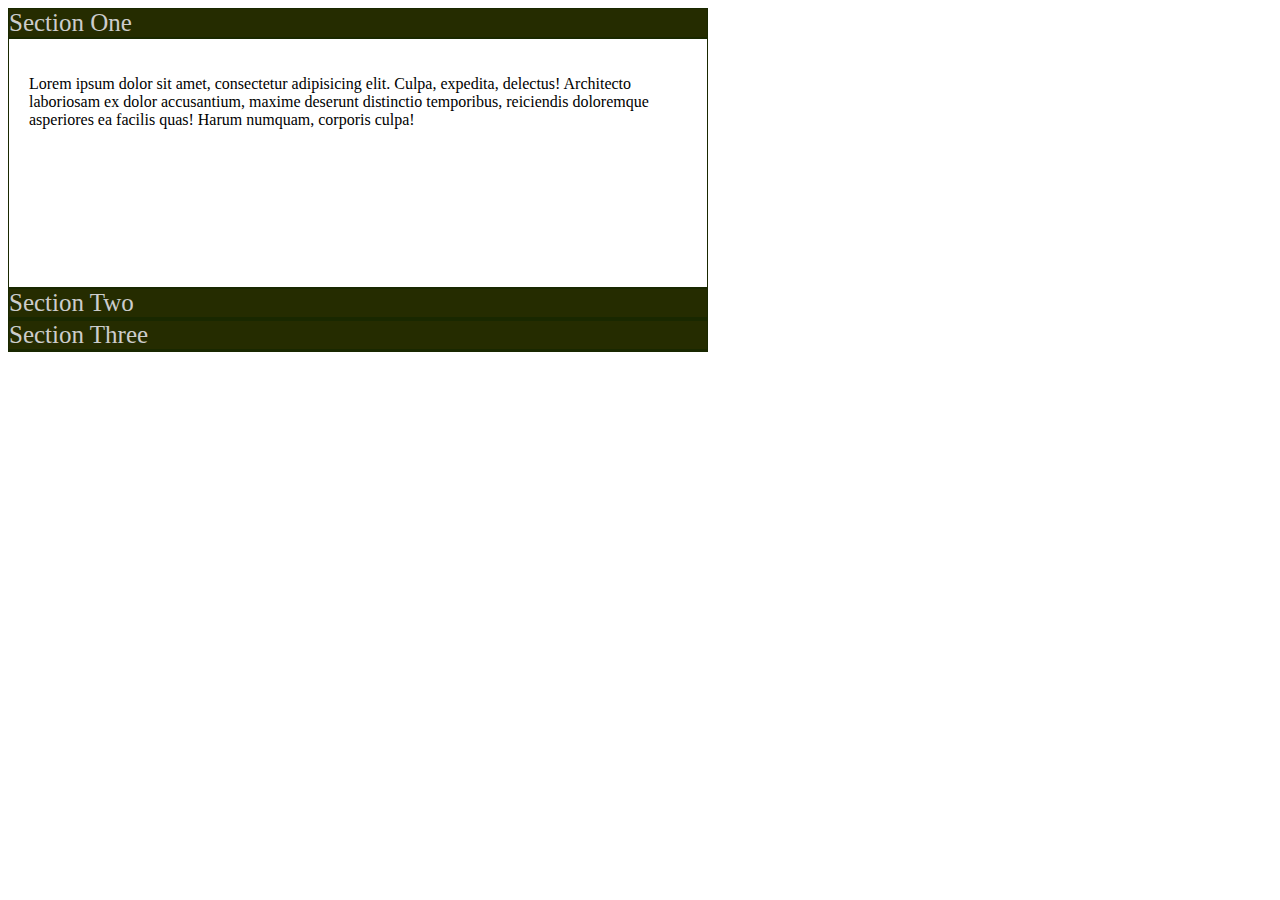
<file: index.html>
<!DOCTYPE html>
<html lang="en">
<head>
	<meta charset="UTF-8">
	<title>Let's Accordion!</title>
	<link rel="stylesheet" href="styles.css" />
</head>
<body>
	<div id="container">
		<div class="topper">
			<a href="#">Section One</a>
		</div>
		<div class="text" id="para1">
			<p>Lorem ipsum dolor sit amet, consectetur adipisicing elit. Culpa, expedita, delectus! Architecto laboriosam ex dolor accusantium, maxime deserunt distinctio temporibus, reiciendis doloremque asperiores ea facilis quas! Harum numquam, corporis culpa!</p>
		</div>

		<div class="topper">
			<a href="#">Section Two</a>
		</div>
		<div class="text" id="para2">
			<p>Lorem ipsum dolor sit amet, consectetur adipisicing elit. Maxime illum autem molestiae fuga deleniti corporis, quod, ut exercitationem, beatae iure tempora veniam aliquam consequatur suscipit porro assumenda! Sapiente, esse amet.</p>
			<p>Mollitia inventore id, iusto assumenda obcaecati quam iure voluptates incidunt! Soluta provident hic ducimus in earum tempora, nobis eligendi alias minus. Esse similique eveniet, eaque itaque, totam sapiente animi eum.</p>
		</div>

		<div class="topper">
			<a href="#">Section Three</a>
		</div>
		<div class="text" id="para3">
			<p>Lorem ipsum dolor sit amet, consectetur adipisicing elit. Ut dolores voluptatum sequi cum corrupti commodi iste illo maiores, ducimus obcaecati nobis iure. Rem nihil assumenda sapiente illo natus nobis amet!</p>
			<p>Animi eius tenetur mollitia maiores veritatis sed aliquam aperiam sint repellat rerum. Molestias eos iste inventore ipsa maiores. Fuga dignissimos sapiente amet, ratione ullam maxime, est odit nostrum a iste.</p>
			<p>Sunt quaerat eius eveniet, voluptas nesciunt hic inventore beatae quae nemo, consectetur, dicta, ut illum nobis cupiditate quibusdam praesentium. Laborum, nobis cum itaque non aliquam odio voluptas ratione libero eum!</p>
		</div>
	</div>
	<script src="https://code.jquery.com/jquery-3.3.1.min.js"
  integrity="sha256-FgpCb/KJQlLNfOu91ta32o/NMZxltwRo8QtmkMRdAu8="
  crossorigin="anonymous"></script>
	<script src="main.js"></script>
</body>
</html>
</file>
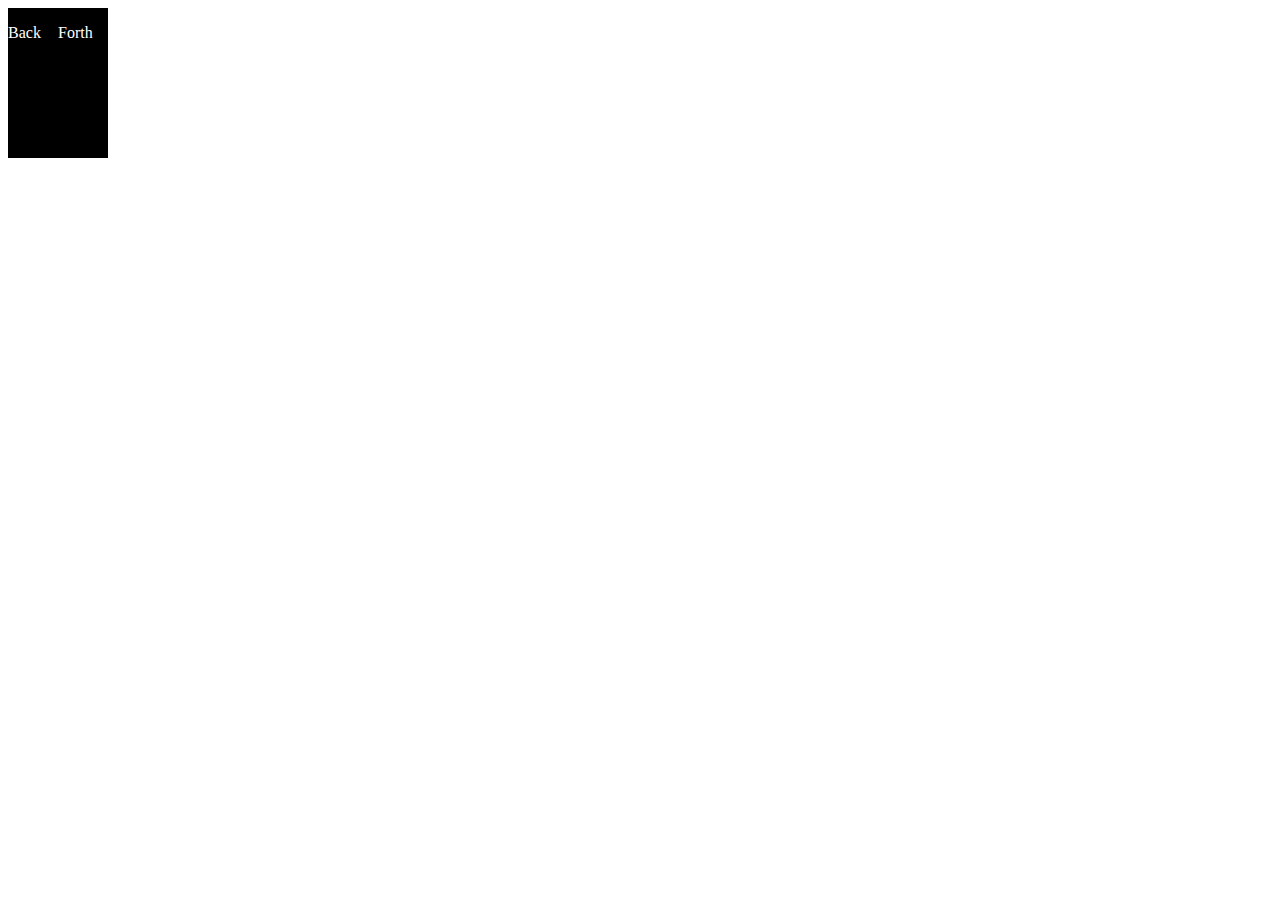
<file: carousel-index.html>
<!DOCTYPE html>
<html lang="en">
<head>
	<meta charset="UTF-8">
	<title>Let's Carousel!</title>
	<link rel="stylesheet" href="carousel-styles.css" />
</head>
<body>
	<div class = "container">
		<div id="backBtn"><p>Back</p></div>
		<div id="imgGoesHere"></div>
		<div id="forwardBtn"><p>Forth</p></div>
	</div>
	<script
  src="https://code.jquery.com/jquery-3.3.1.min.js"
  integrity="sha256-FgpCb/KJQlLNfOu91ta32o/NMZxltwRo8QtmkMRdAu8="
  crossorigin="anonymous"></script>
  	<script src="carousel.js"></script>
	<script src="carousel-main.js"></script>
</body>
</html>
</file>
<file: styles.css>
html {box-sizing: border-box;}
*, *:before, *:after {box-sizing: inherit;}

#container {
	display: flex;
	flex-direction: column;
}

.topper {
	background: rgb(37,44,0);
	width: 700px;
	font-size: 25px;
	border: 1px solid rgb(25,40,0);
	color: #ccc;
	cursor: pointer;
}

a {
	text-decoration: none;
	color: #ccc;
	display: inline-block;
}

.text {
	width: 700px;
	height: 0px;
	border: 1px solid rgb(25,40,0);
	padding: 0px;
	transition: height 1s;
	overflow: auto;
}

.topper, .text {
	visibility: hidden;
}

.active {
	height: 250px;
	padding: 20px;
}
</file>
<file: carousel-styles.css>
html {box-sizing: border-box;}
*, *:before, *:after {box-sizing: inherit;}

.container {
	display: flex;
	flex-direction: row;
	position: relative;
}

#backBtn {
	height: 150px;
	width: 50px;
	background-color: black;
	color: white;
	cursor: pointer;
}

#forwardBtn {
	height: 150px;
	width: 50px;
	background-color: black;
	color: white;
	cursor: pointer;
}

img {
	position: absolute;
	top: 0;
	left: 0;
	bottom: 0;
	right: 0;
	opacity: 0;
}

.activeImg {
	opacity: 1;
}
</file>
